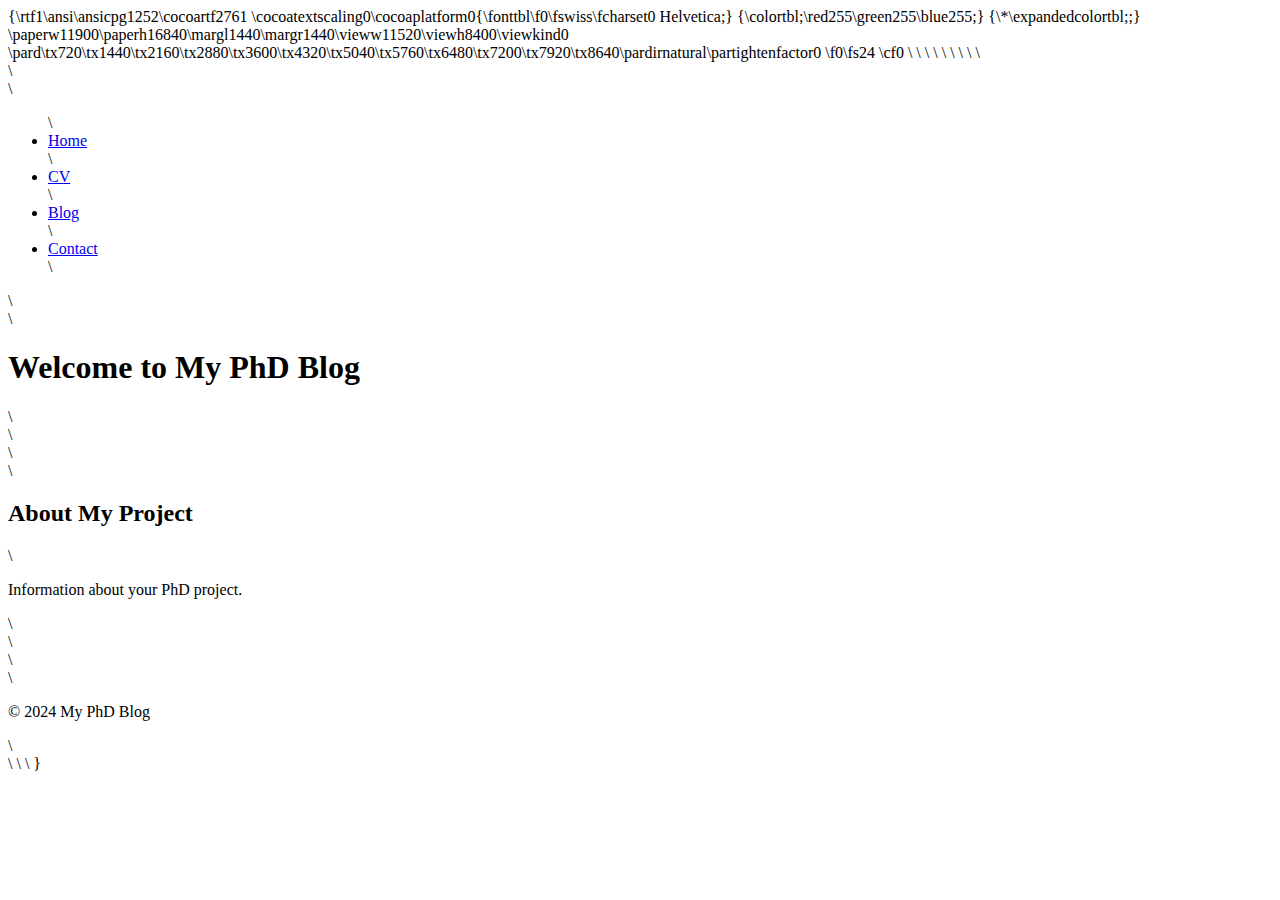
<file: index.html>
{\rtf1\ansi\ansicpg1252\cocoartf2761
\cocoatextscaling0\cocoaplatform0{\fonttbl\f0\fswiss\fcharset0 Helvetica;}
{\colortbl;\red255\green255\blue255;}
{\*\expandedcolortbl;;}
\paperw11900\paperh16840\margl1440\margr1440\vieww11520\viewh8400\viewkind0
\pard\tx720\tx1440\tx2160\tx2880\tx3600\tx4320\tx5040\tx5760\tx6480\tx7200\tx7920\tx8640\pardirnatural\partightenfactor0

\f0\fs24 \cf0 <!DOCTYPE html>\
<html lang="en">\
<head>\
    <meta charset="UTF-8">\
    <meta name="viewport" content="width=device-width, initial-scale=1.0">\
    <title>PhD Blog</title>\
    <link rel="stylesheet" href="styles.css">\
</head>\
<body>\
    <header>\
        <nav>\
            <ul>\
                <li><a href="index.html">Home</a></li>\
                <li><a href="cv.html">CV</a></li>\
                <li><a href="blog.html">Blog</a></li>\
                <li><a href="contact.html">Contact</a></li>\
            </ul>\
        </nav>\
        <h1>Welcome to My PhD Blog</h1>\
    </header>\
    <main>\
        <section>\
            <h2>About My Project</h2>\
            <p>Information about your PhD project.</p>\
        </section>\
    </main>\
    <footer>\
        <p>&copy; 2024 My PhD Blog</p>\
    </footer>\
</body>\
</html>\
}
</file>
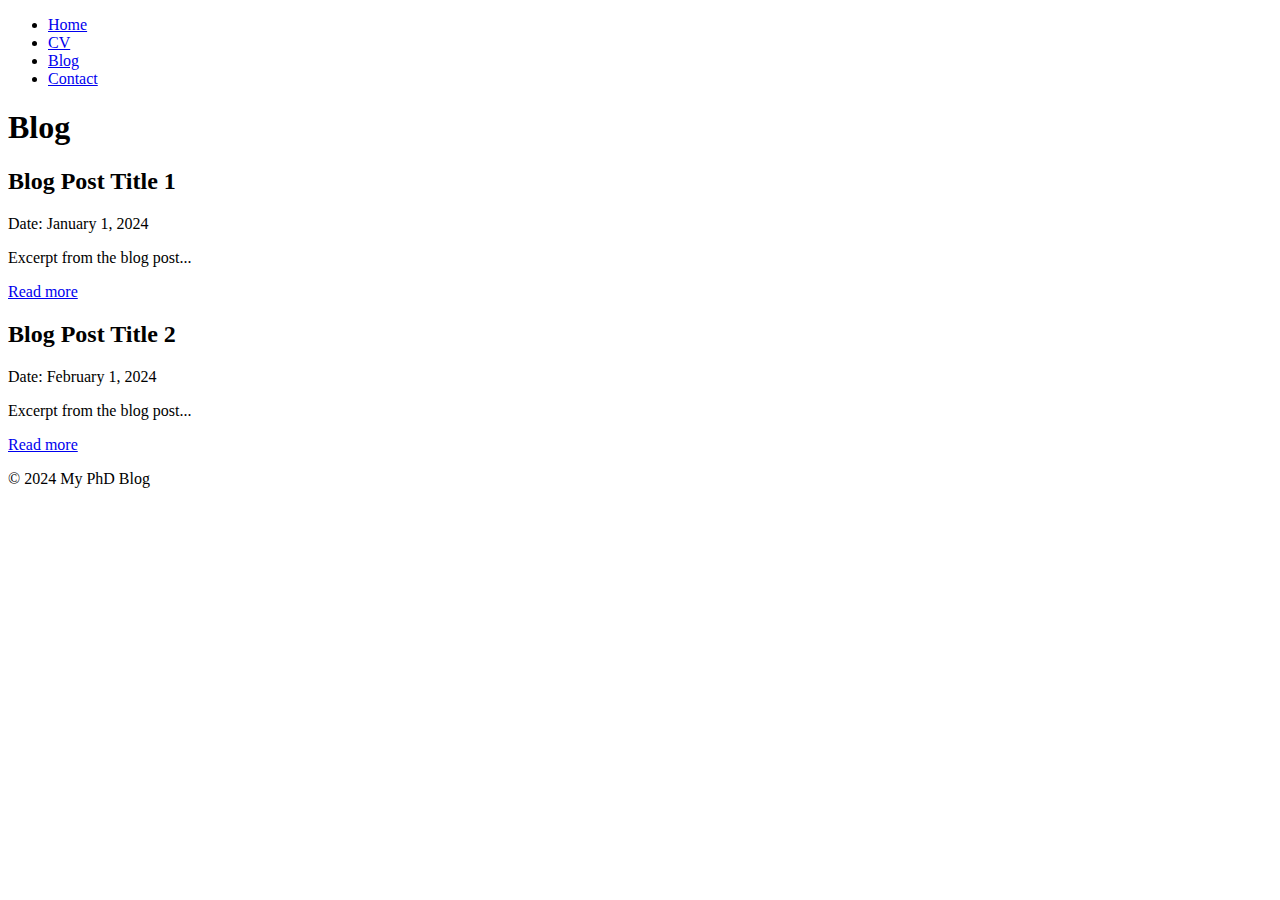
<file: blog.html>
<!DOCTYPE html>
<html lang="en">
<head>
    <meta charset="UTF-8">
    <meta name="viewport" content="width=device-width, initial-scale=1.0">
    <title>Blog - PhD Blog</title>
    <link rel="stylesheet" href="styles.css">
</head>
<body>
    <header>
        <nav>
            <ul>
                <li><a href="index.html">Home</a></li>
                <li><a href="cv.html">CV</a></li>
                <li><a href="blog.html">Blog</a></li>
                <li><a href="contact.html">Contact</a></li>
            </ul>
        </nav>
        <h1>Blog</h1>
    </header>
    <main>
        <section>
            <h2>Blog Post Title 1</h2>
            <p>Date: January 1, 2024</p>
            <p>Excerpt from the blog post...</p>
            <a href="post1.html">Read more</a>
        </section>
        <section>
            <h2>Blog Post Title 2</h2>
            <p>Date: February 1, 2024</p>
            <p>Excerpt from the blog post...</p>
            <a href="post2.html">Read more</a>
        </section>
        <!-- Add more blog posts as needed -->
    </main>
    <footer>
        <p>&copy; 2024 My PhD Blog</p>
    </footer>
</body>
</html>
</file>
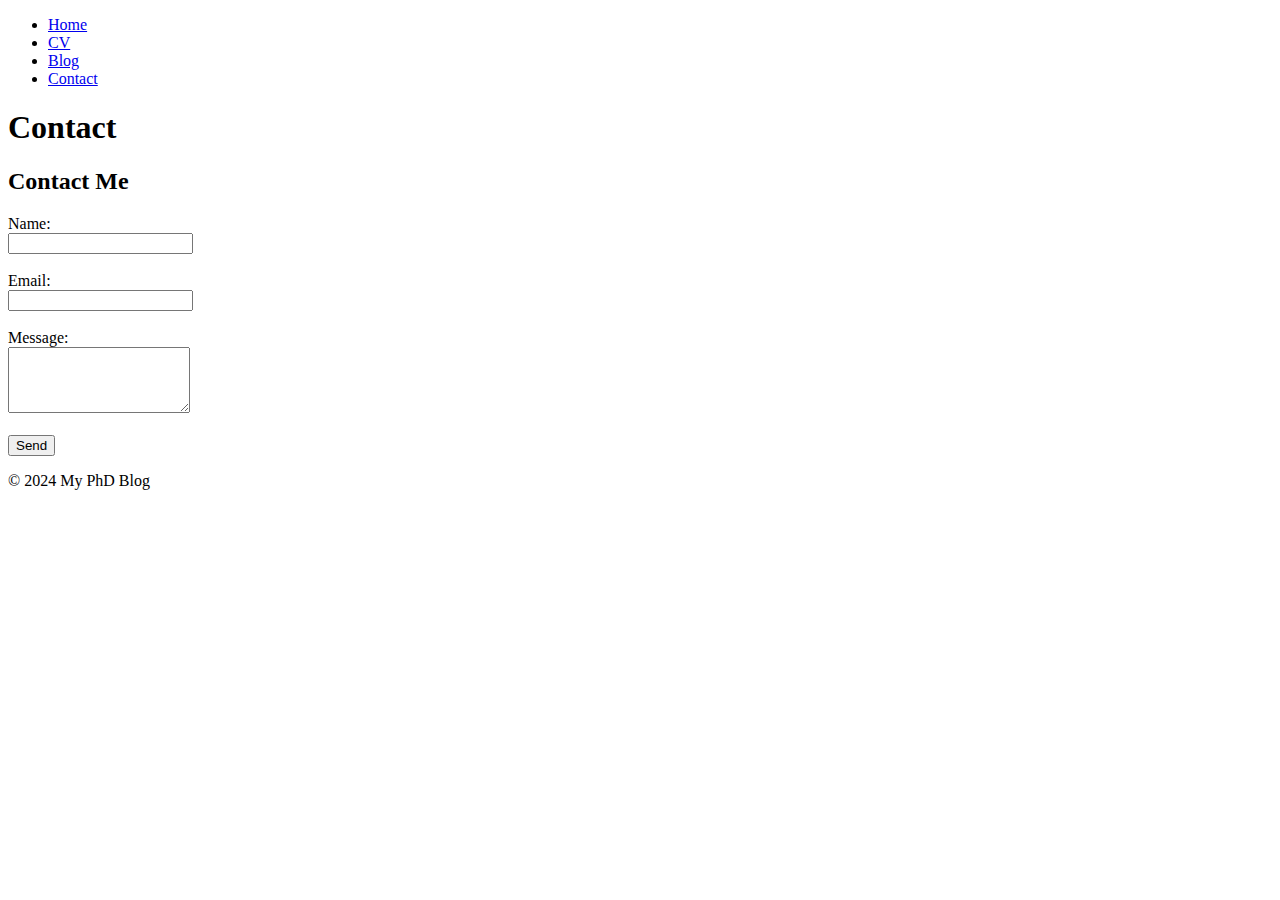
<file: contact.html>
<!DOCTYPE html>
<html lang="en">
<head>
    <meta charset="UTF-8">
    <meta name="viewport" content="width=device-width, initial-scale=1.0">
    <title>Contact - PhD Blog</title>
    <link rel="stylesheet" href="styles.css">
</head>
<body>
    <header>
        <nav>
            <ul>
                <li><a href="index.html">Home</a></li>
                <li><a href="cv.html">CV</a></li>
                <li><a href="blog.html">Blog</a></li>
                <li><a href="contact.html">Contact</a></li>
            </ul>
        </nav>
        <h1>Contact</h1>
    </header>
    <main>
        <section>
            <h2>Contact Me</h2>
            <form action="mailto:your-email@example.com" method="post" enctype="text/plain">
                <label for="name">Name:</label><br>
                <input type="text" id="name" name="name" required><br><br>
                <label for="email">Email:</label><br>
                <input type="email" id="email" name="email" required><br><br>
                <label for="message">Message:</label><br>
                <textarea id="message" name="message" rows="4" required></textarea><br><br>
                <input type="submit" value="Send">
            </form>
        </section>
    </main>
    <footer>
        <p>&copy; 2024 My PhD Blog</p>
    </footer>
</body>
</html>
</file>
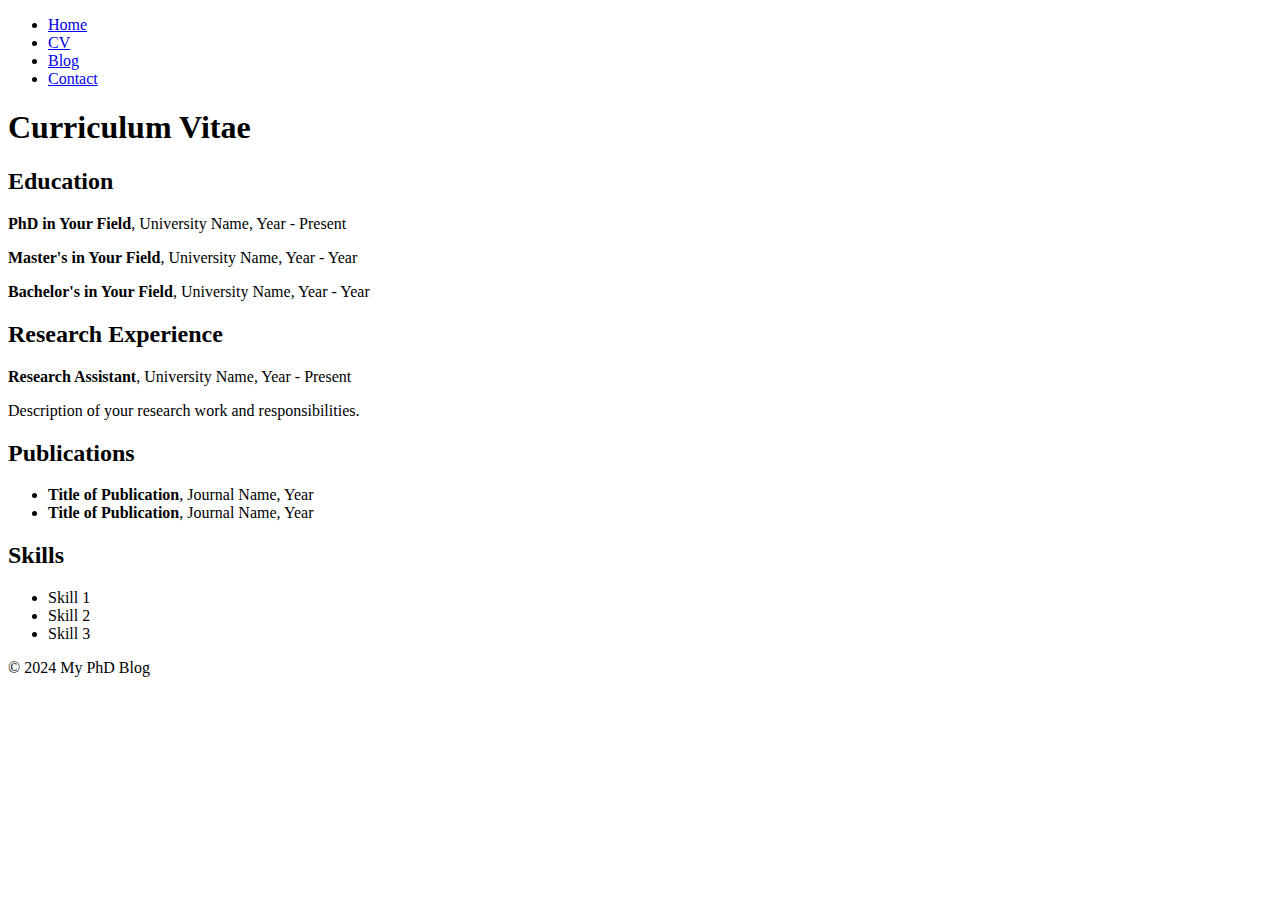
<file: cv.html>
<!DOCTYPE html>
<html lang="en">
<head>
    <meta charset="UTF-8">
    <meta name="viewport" content="width=device-width, initial-scale=1.0">
    <title>CV - PhD Blog</title>
    <link rel="stylesheet" href="styles.css">
</head>
<body>
    <header>
        <nav>
            <ul>
                <li><a href="index.html">Home</a></li>
                <li><a href="cv.html">CV</a></li>
                <li><a href="blog.html">Blog</a></li>
                <li><a href="contact.html">Contact</a></li>
            </ul>
        </nav>
        <h1>Curriculum Vitae</h1>
    </header>
    <main>
        <section>
            <h2>Education</h2>
            <p><strong>PhD in Your Field</strong>, University Name, Year - Present</p>
            <p><strong>Master's in Your Field</strong>, University Name, Year - Year</p>
            <p><strong>Bachelor's in Your Field</strong>, University Name, Year - Year</p>
        </section>
        <section>
            <h2>Research Experience</h2>
            <p><strong>Research Assistant</strong>, University Name, Year - Present</p>
            <p>Description of your research work and responsibilities.</p>
        </section>
        <section>
            <h2>Publications</h2>
            <ul>
                <li><strong>Title of Publication</strong>, Journal Name, Year</li>
                <li><strong>Title of Publication</strong>, Journal Name, Year</li>
            </ul>
        </section>
        <section>
            <h2>Skills</h2>
            <ul>
                <li>Skill 1</li>
                <li>Skill 2</li>
                <li>Skill 3</li>
            </ul>
        </section>
    </main>
    <footer>
        <p>&copy; 2024 My PhD Blog</p>
    </footer>
</body>
</html>
</file>
<file: styles.css>
{\rtf1\ansi\ansicpg1252\cocoartf2761
\cocoatextscaling0\cocoaplatform0{\fonttbl\f0\fswiss\fcharset0 Helvetica;}
{\colortbl;\red255\green255\blue255;}
{\*\expandedcolortbl;;}
\paperw11900\paperh16840\margl1440\margr1440\vieww11520\viewh8400\viewkind0
\pard\tx720\tx1440\tx2160\tx2880\tx3600\tx4320\tx5040\tx5760\tx6480\tx7200\tx7920\tx8640\pardirnatural\partightenfactor0

\f0\fs24 \cf0 body \{\
    font-family: Arial, sans-serif;\
    margin: 0;\
    padding: 0;\
\}\
\
header \{\
    background-color: #4CAF50;\
    color: white;\
    text-align: center;\
    padding: 1em 0;\
\}\
\
nav ul \{\
    list-style-type: none;\
    padding: 0;\
    text-align: center;\
    background-color: #333;\
\}\
\
nav ul li \{\
    display: inline;\
    margin: 0 10px;\
\}\
\
nav ul li a \{\
    color: white;\
    text-decoration: none;\
\}\
\
main \{\
    padding: 1em;\
\}\
\
footer \{\
    background-color: #333;\
    color: white;\
    text-align: center;\
    padding: 1em 0;\
    position: relative;\
    bottom: 0;\
    width: 100%;\
\}\
}
</file>
